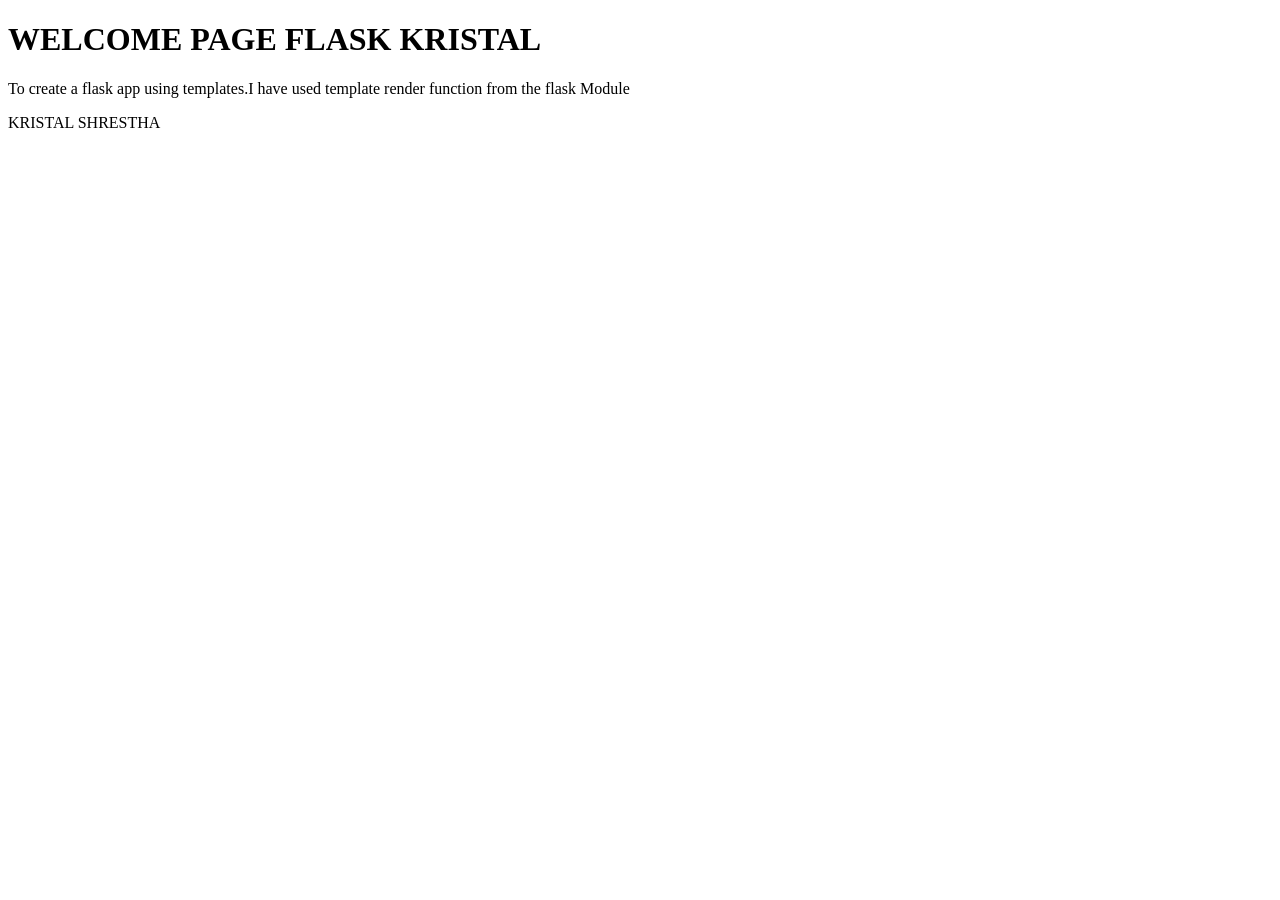
<file: basics/templates/index.html>
<!DOCTYPE html>
<html lang="en">
  <head>
    <meta charset="UTF-8" />
    <meta name="viewport" content="width=device-width, initial-scale=1.0" />
    <title>Document</title>
  </head>
  <body>
    <h1>WELCOME PAGE FLASK KRISTAL</h1>
    <p>
      To create a flask app using templates.I have used template render function
      from the flask Module
    </p>
    <p>KRISTAL SHRESTHA</p>
  </body>
</html>
</file>
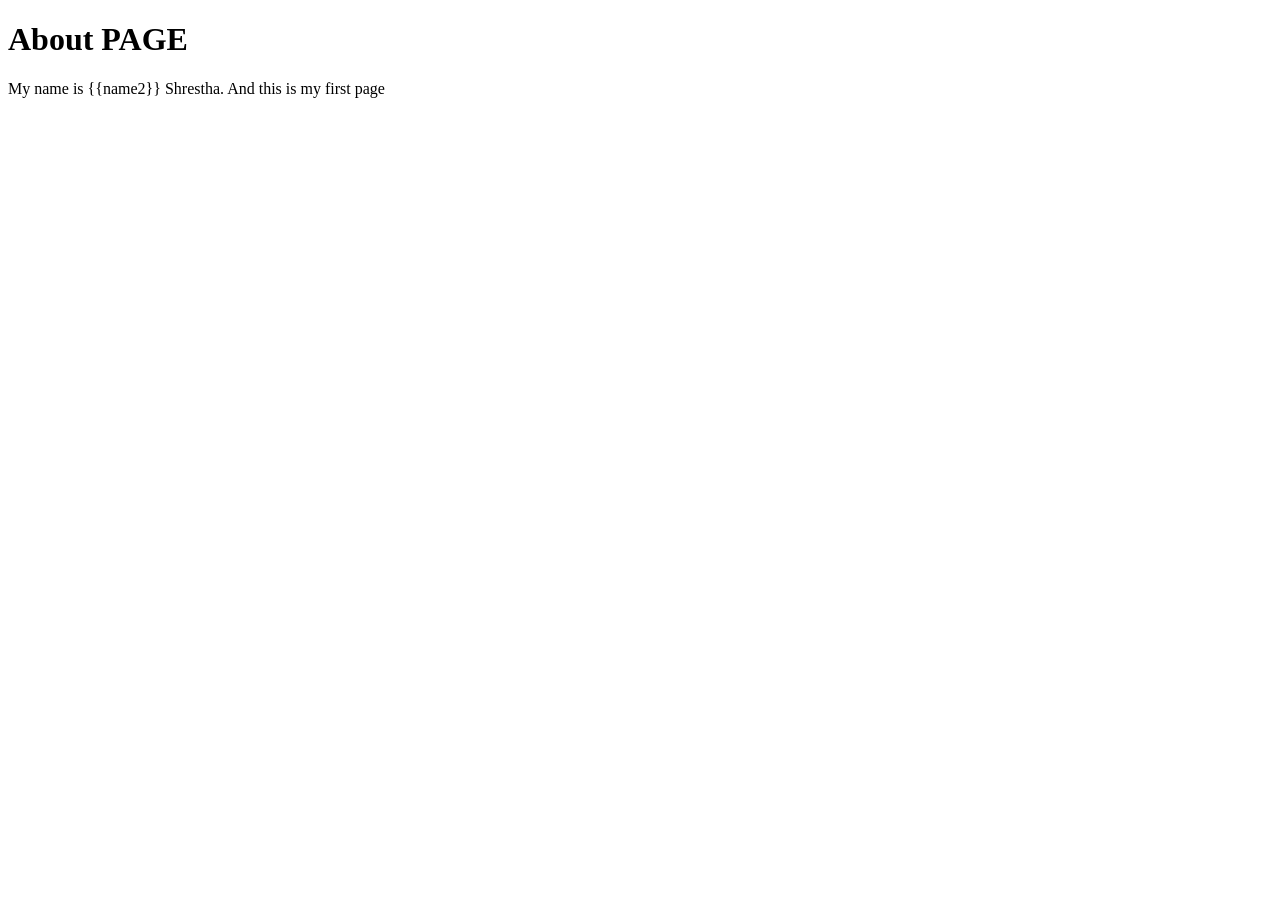
<file: basics/templates/about.html>
<!DOCTYPE html>
<html lang="en">
  <head>
    <meta charset="UTF-8" />
    <meta name="viewport" content="width=device-width, initial-scale=1.0" />
    <title>Document</title>
  </head>
  <body>
    <h1>About PAGE</h1>
    <p>My name is {{name2}} Shrestha. And this is my first page</p>
  </body>
</html>
</file>
